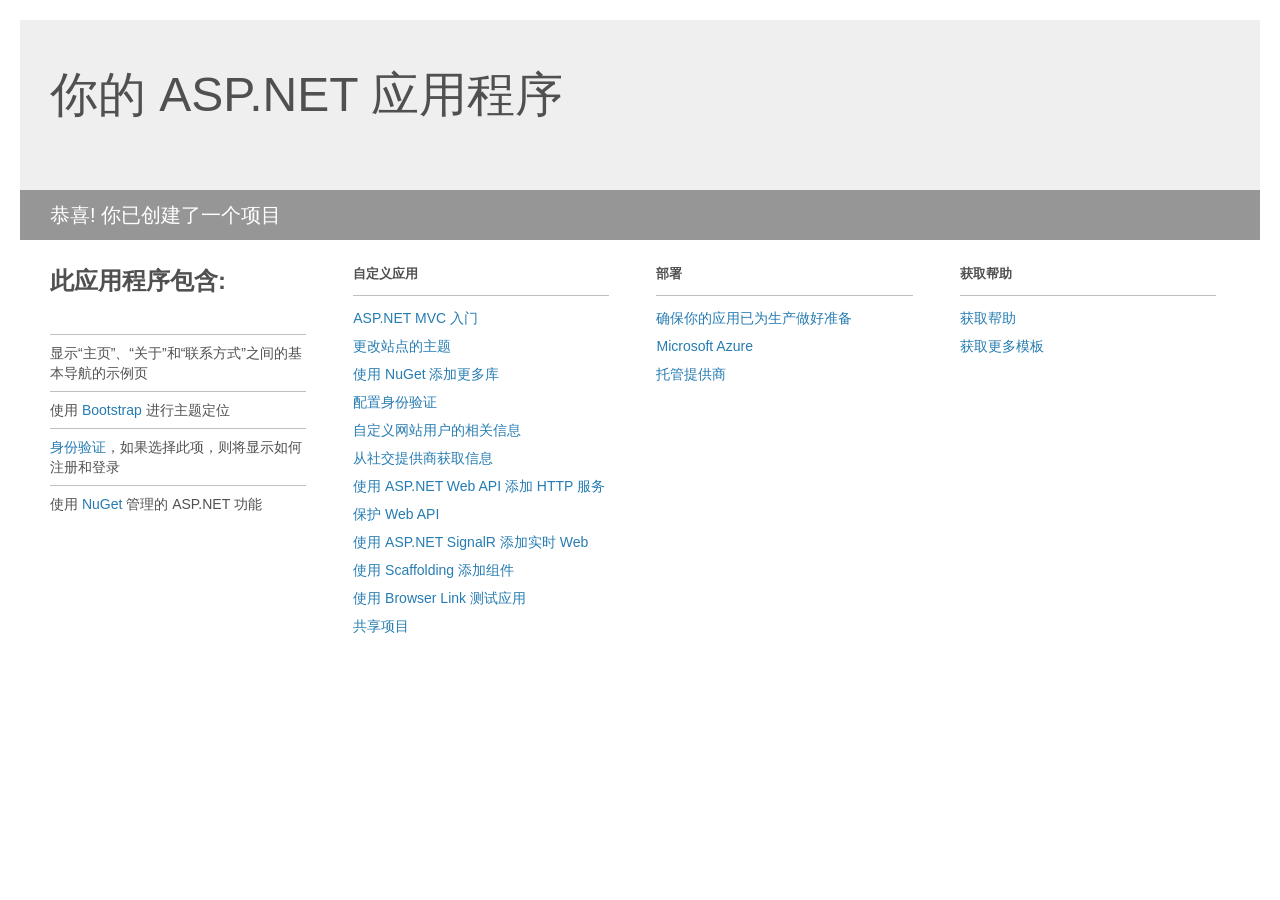
<file: Edu.Web/Project_Readme.html>
﻿<!DOCTYPE html>
<html lang="en">
<head>
<meta http-equiv="Content-Type" content="text/html; charset=utf-8"/>
    <meta charset="utf-8" />
    <title>你的 ASP.NET 应用程序</title>
    <style>
        body {
            background: #fff;
            color: #505050;
            font: 14px 'Segoe UI', tahoma, arial, helvetica, sans-serif;
            margin: 20px;
            padding: 0;
        }

        #header {
            background: #efefef;
            padding: 0;
        }

        h1 {
            font-size: 48px;
            font-weight: normal;
            margin: 0;
            padding: 0 30px;
            line-height: 150px;
        }

        p {
            font-size: 20px;
            color: #fff;
            background: #969696;
            padding: 0 30px;
            line-height: 50px;
        }

        #main {
            padding: 5px 30px;
        }

        .section {
            width: 21.7%;
            float: left;
            margin: 0 0 0 4%;
        }

            .section h2 {
                font-size: 13px;
                text-transform: uppercase;
                margin: 0;
                border-bottom: 1px solid silver;
                padding-bottom: 12px;
                margin-bottom: 8px;
            }

            .section.first {
                margin-left: 0;
            }

                .section.first h2 {
                    font-size: 24px;
                    text-transform: none;
                    margin-bottom: 25px;
                    border: none;
                }

                .section.first li {
                    border-top: 1px solid silver;
                    padding: 8px 0;
                }

            .section.last {
                margin-right: 0;
            }

        ul {
            list-style: none;
            padding: 0;
            margin: 0;
            line-height: 20px;
        }

        li {
            padding: 4px 0;
        }

        a {
            color: #267cb2;
            text-decoration: none;
        }

            a:hover {
                text-decoration: underline;
            }
    </style>
</head>
<body>

    <div id="header">
        <h1>你的 ASP.NET 应用程序</h1>
        <p>恭喜! 你已创建了一个项目</p>
    </div>

    <div id="main">
        <div class="section first">
            <h2>此应用程序包含:</h2>
            <ul>
                <li>显示“主页”、“关于”和“联系方式”之间的基本导航的示例页</li>
                <li>使用 <a href="http://go.microsoft.com/fwlink/?LinkID=615519">Bootstrap</a> 进行主题定位</li>
                <li><a href="http://go.microsoft.com/fwlink/?LinkID=615520">身份验证</a>，如果选择此项，则将显示如何注册和登录</li>
                <li>使用 <a href="http://go.microsoft.com/fwlink/?LinkID=320756">NuGet</a> 管理的 ASP.NET 功能</li>
            </ul>
        </div>

        <div class="section">
            <h2>自定义应用</h2>
            <ul>
                <li><a href="http://go.microsoft.com/fwlink/?LinkID=615541">ASP.NET MVC 入门</a></li>
                <li><a href="http://go.microsoft.com/fwlink/?LinkID=615523">更改站点的主题</a></li>
                <li><a href="http://go.microsoft.com/fwlink/?LinkID=615524">使用 NuGet 添加更多库</a></li>
                <li><a href="http://go.microsoft.com/fwlink/?LinkID=615542">配置身份验证</a></li>
                <li><a href="http://go.microsoft.com/fwlink/?LinkID=615526">自定义网站用户的相关信息</a></li>
                <li><a href="http://go.microsoft.com/fwlink/?LinkID=615527">从社交提供商获取信息</a></li>
                <li><a href="http://go.microsoft.com/fwlink/?LinkID=615528">使用 ASP.NET Web API 添加 HTTP 服务</a></li>
                <li><a href="http://go.microsoft.com/fwlink/?LinkID=615529">保护 Web API</a></li>
                <li><a href="http://go.microsoft.com/fwlink/?LinkID=615530">使用 ASP.NET SignalR 添加实时 Web</a></li>
                <li><a href="http://go.microsoft.com/fwlink/?LinkID=615531">使用 Scaffolding 添加组件</a></li>
                <li><a href="http://go.microsoft.com/fwlink/?LinkID=615532">使用 Browser Link 测试应用</a></li>
                <li><a href="http://go.microsoft.com/fwlink/?LinkID=615533">共享项目</a></li>
            </ul>
        </div>

        <div class="section">
            <h2>部署</h2>
            <ul>
                <li><a href="http://go.microsoft.com/fwlink/?LinkID=615534">确保你的应用已为生产做好准备</a></li>
                <li><a href="http://go.microsoft.com/fwlink/?LinkID=615535">Microsoft Azure</a></li>
                <li><a href="http://go.microsoft.com/fwlink/?LinkID=615536">托管提供商</a></li>
            </ul>
        </div>

        <div class="section last">
            <h2>获取帮助</h2>
            <ul>
                <li><a href="http://go.microsoft.com/fwlink/?LinkID=615537">获取帮助</a></li>
                <li><a href="http://go.microsoft.com/fwlink/?LinkID=615538">获取更多模板</a></li>
            </ul>
        </div>
    </div>

</body>
</html>
</file>
